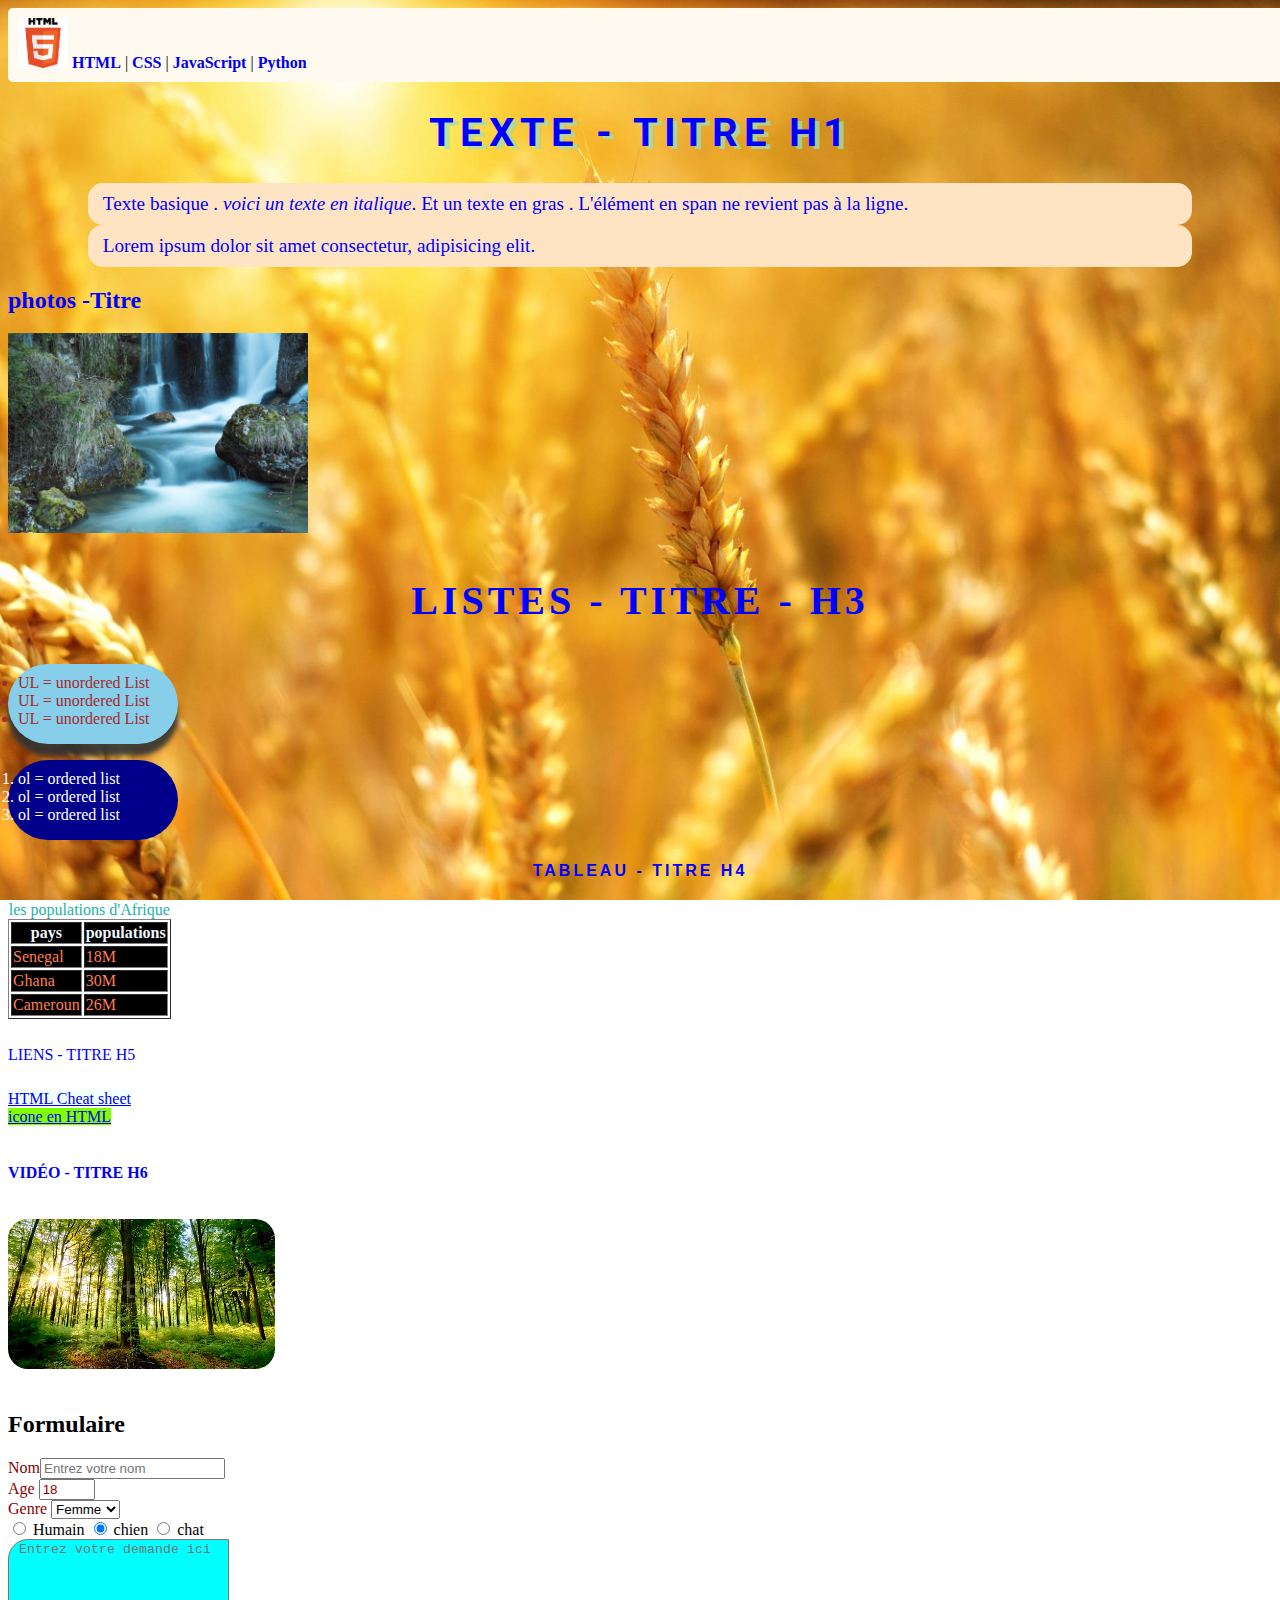
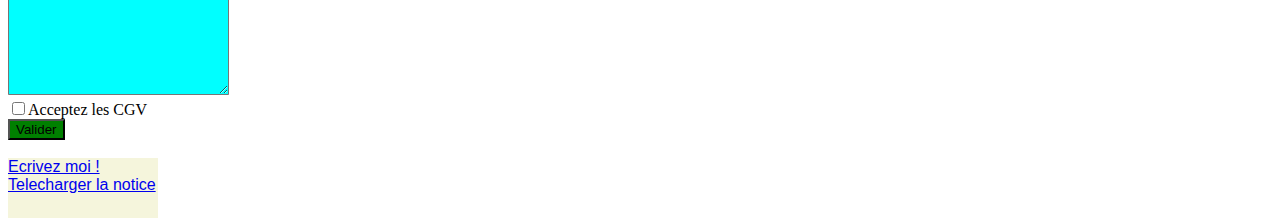
<file: index.html>
<!DOCTYPE html>
<html lang="fr">

<head>
    <meta charset="UTF-8">
    <meta http-equiv="X-UA-Compatible" content="IE=edge">
    <meta name="viewport" content="width=device-width,
	 initial-scale=1.0">
    <!-- le titre de la page -->
    <title>cours-html</title>
    <link rel="stylesheet" href="style.css">
    <!-- icone de l'onglet -->
    <link rel="stylesheet" href="logo-html.png">
</head>

<body>
    <nav>
        <img class="logo" src="./media/logo-html.png" alt="">
        <a href="/html/">HTML</a> |
        <a href="/css/">CSS</a> |
        <a href="/js/">JavaScript</a> |
        <a href="/python/">Python</a>
    </nav>
        
    <header> 
        <h1 class="test">Texte - titre H1</h1>
        <p class="test">Texte basique . <em>voici un texte en italique</em>. <strong>
            Et un texte en gras
        </strong>. <span>L'élément en span ne revient pas à la ligne</span>. </p>
        <p class="test">Lorem ipsum dolor sit amet consectetur, adipisicing elit.</p>
    </header>
    <section>
        <div class="positioning">   
            <h2 class="test">photos -Titre </h2>
            <img src="./media/photo-paysage.jpg" height="200" alt="image-paysage">
        </div>
        <div>     
            <h3 class="test">Listes - Titre - H3</h3>
            <UL id="cirle">
                <li>UL = unordered List</li>
                <li>UL = unordered List</li>
                <li>UL = unordered List</li>
            </UL>
            <ol id="rectangle">
                <li>ol = ordered list</li>
                <li>ol = ordered list</li>
                <li>ol = ordered list</li>
            </ol>
        </div>
        <div>      
            <h4 class="test">Tableau - Titre H4</h4>
            <table border="1" widht="200%">
                <!-- legende -->
                <caption id="title">les populations d'Afrique</caption>
                <!-- En-tete -->
                <thead>
                    <tr id="pp">
                        <th>pays</th>
                        <th>populations</th>
                    </tr>
                </thead>
               <!-- corps du tableau -->
               <tbody>
                   <tr>
                       <td class="pays">Senegal</td>
                       <td class="metre">18M</td>
                   </tr>
                   <tr>
                    <td class="pays">Ghana</td>
                    <td class="metre">30M</td>
                </tr>
                <tr>
                    <td class="pays">Cameroun</td>
                    <td class="metre">26M</td>
                </tr>
               </tbody>


            </table>
        </div>        
            <h5 class="test"> Liens - Titre  H5</h5>
            <a id="lien" href="https://htmlcheatsheet.com/"
            target="-blank">HTML Cheat sheet</a>
            <br>
            <a id="icone" href="https://www.toptal.com/designers/htmlarrows/symbols/" target="-blank">icone en HTML</a>
        </div>    
            <h6 class="test">vidéo - Titre H6</h6>
            <video id="vid" src="./media/vidéo.mp4" height="150" autoplay loop muted></video>
        </div>
    </section>
    <br>
    <!-- formulaire -->
    <section>
        <h2>Formulaire</h2>
        <form action="/action.php" method="post"></form>
        <label id="name" for="name">Nom</label><input  id="name" type="text" placeholder="Entrez votre nom"><br>
        <label id="age" for="age">Age</label>
        <input id="age" type="number" min="0" max="99" step="1" value="18"><br>

        <!-- input select -->
        <label id="genre" for="gender">Genre</label>
        <select id="gender">
            <option value="homme">Homme</option>
            <option selected value="femme">Femme</option>
        </select><br>

        <!-- input radio-->
        <div >
            <input type="radio" name="type" id="human">
            <label for="human">Humain</label>


            <input type="radio" name="type" checked id="dog">
            <label for="human">chien</label>

            <input type="radio" name="type" id="cat">
            <label for="human">chat</label>
        </div>

        <textarea id="zone" cols="25" rows="10" placeholder=" Entrez votre demande ici"></textarea><br>

       <!-- input checkbox -->
       <label ></label><input type="checkbox" />Acceptez les CGV</label><br>
       <input id="valid" type="submit" value="Valider">
       <form>
    </section>
    <br>
    <!-- Mail & envoi de fichier -->
    <footer class="foot">
        <a href="mailto:mouridoulahi94@gmail.com">Ecrivez moi !</a>
        <br>
        <a href="notice.tex"
        download="nom-du-fichier">Telecharger la notice</a>
    </footer>
</body>

</html>
</file>
<file: style.css>
@import url('https://fonts.googleapis.com/css2?family=Roboto&display=swap');
*{
    margin: 0 px;
    padding: 0 px;
}
body{
    font-family: serif;
    background: url(./media/img.jpg) no-repeat fixed center/cover;
    height: 100vh;
}
nav{
    background: floralwhite;
    padding: 10px;
    width: 100%;
    border-radius: 5px;
}
.logo{
    width: 50px;
    height: 50px;
}
nav a{
    text-decoration: none;
    font-size: medium;
    font-weight: bold;
    width: 150px;
    height: 40PX;
    right: 10px;
}
h1{
    text-transform: uppercase;
    letter-spacing: 6px;
    font-size: 2.5rem;
    /*color: brown;*/
    text-align: center;
    font-family: 'Roboto', sans-serif;
    text-shadow: 5px 3px 0px rgba(160, 221, 196, 0.726);

}
.test{
    color: blue;
}
p{
    color: aqua;
    font-size: larger;
    font-weight: 200;
    background: bisque;
    width: 85%;
    margin: 0 auto;
    padding: 10px 15px;
    border-radius: 15px;
}
h3{
    text-transform: uppercase;
    letter-spacing: 4px;
    font-size: 2.5rem;
    /*color: brown;*/
    text-align: center;
    font-family: Arial, Helvetica, sans-serif,
}
#cirle{
    color: brown;
    font-size: medium;
    font-weight: 200;
    background: skyblue;
    width: 150px;
    margin-top: 10px;
    padding: 10px;
    border-radius: 50px;
    height: 60px;
    box-shadow: 0 12px 5px rgba(51, 51, 51, 0.904)
}

#rectangle{
    color: white;
    font-size: medium;
    font-weight: 300;
    background-color: darkblue;
    width: 150px;
    margin-top: 10px;
    padding: 10px;
    border-radius: 50px;
    height: 60px;
    top: 10px;
    right: 100px;
}

h4{
    text-decoration: dotted;
    text-transform: uppercase;
    letter-spacing: 3px;
    text-align: center;
    color: darkred;
    font-family: sans-serif;
    font-size: medium;
}

#title{
    color: lightseagreen;
    font-size: medium;
}
#pp{
    color: aliceblue;
    background-color: black;
}
.pays{
    color: coral;
    background-color: black;
}
.metre{
    color: coral;
    background-color: black;
}

h5{
    text-transform: uppercase;
    font-size: medium;
    font-weight: 200;
    font-family: fantasy;
}
#lien{
    background-color: azure;
    font-size: medium;
}
#icone{
    background-color: chartreuse;
    font-size: medium;
}

h6{
    text-transform: uppercase;
    font-family: cursive;
    font-weight: 200px;
    font-size: medium;
}
#vid{
    border-radius: 20px;
}

#name{
    color: darkred;
}
#age{
    color: darkred;
}
#genre{
    color: darkred;
}
#zone{
    background-color: aqua;
    border-top-left-radius:  20px;
}
#valid{
    background-color: green;
}

.foot{
    background-color: beige;
    font-size: medium;
    font-family: 'Franklin Gothic Medium', 'Arial Narrow', Arial, sans-serif;
    width: 150px;
    height: 60px;
    right: 10px;
    text-decoration-color: darkgoldenrod;


}
</file>
